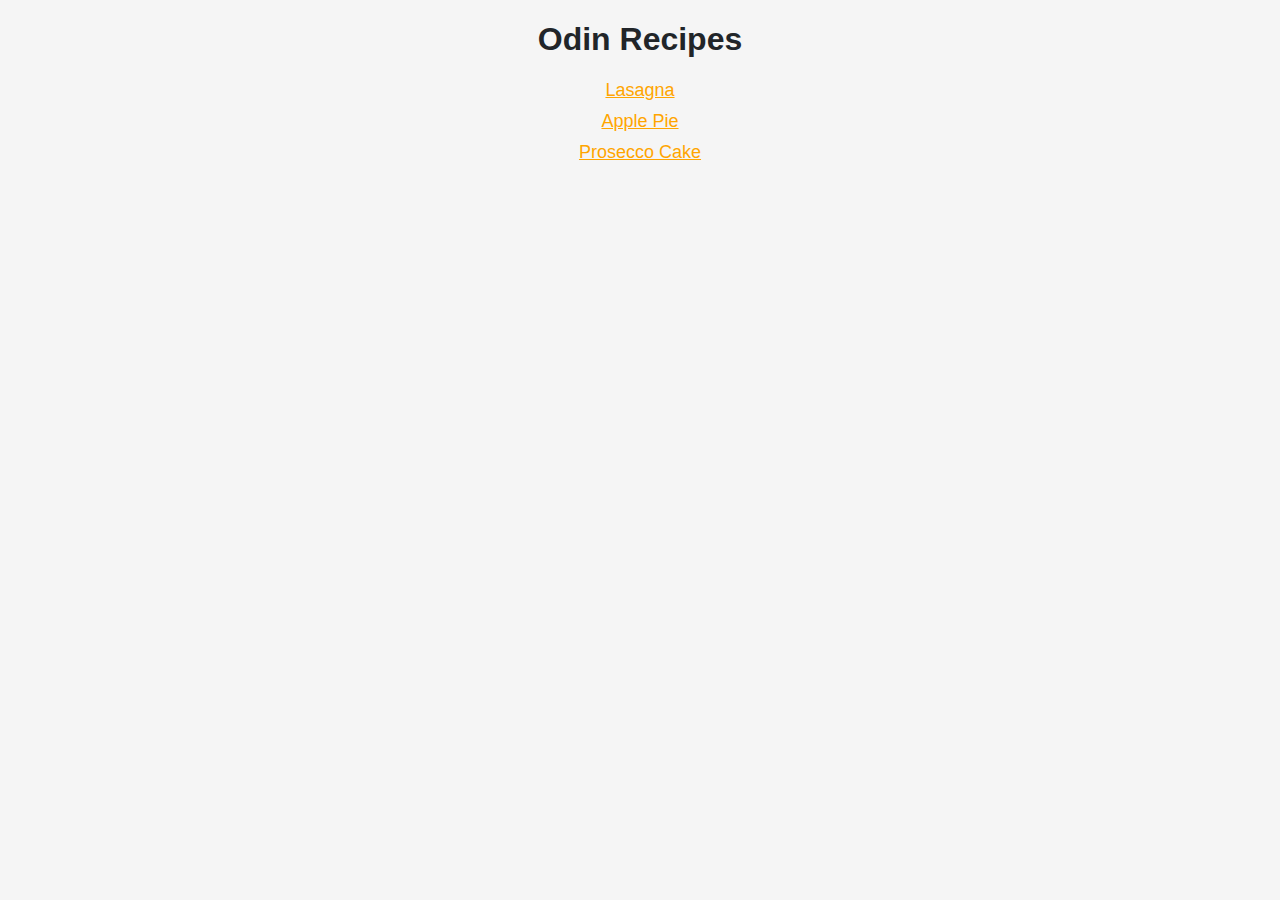
<file: index.html>
<!DOCTYPE html>
<html lang="en">

<head>
    <meta charset="utf-8">
    <title>Odin Recipes</title>
    <link href="styles/styles.css" rel="stylesheet">
</head>

<body>
    <h1>Odin Recipes</h1>

    <ul class="links">
        <li><a href="recipes/lasagna.html">Lasagna</a></li>
        <li><a href="recipes/apple_pie.html">Apple Pie</a></li>
        <li><a href="recipes/prosecco_cake.html">Prosecco Cake</a></li>
    </ul>

</body>

</html>
</file>
<file: styles/styles.css>
* {
  font-family: Verdana, Geneva, Tahoma, sans-serif;
}

a {
  color: orange;
}

body {
  background-color: #f5f5f5;
  color: #212529;
  text-align: center;
  max-width: 600px;
  margin: 0 auto;
  padding-bottom: 20px;
}

li,
p {
  font-size: 18px;
}

ol,
ul {
  text-align: left;
}

ol > li, 
ul > li {
  margin: 10px 0;
}

.links {
  padding: 0;
  text-align: center;
}

.links li {
  list-style: none;
}

img {
  height: auto;
  width: 300px;
}
</file>
